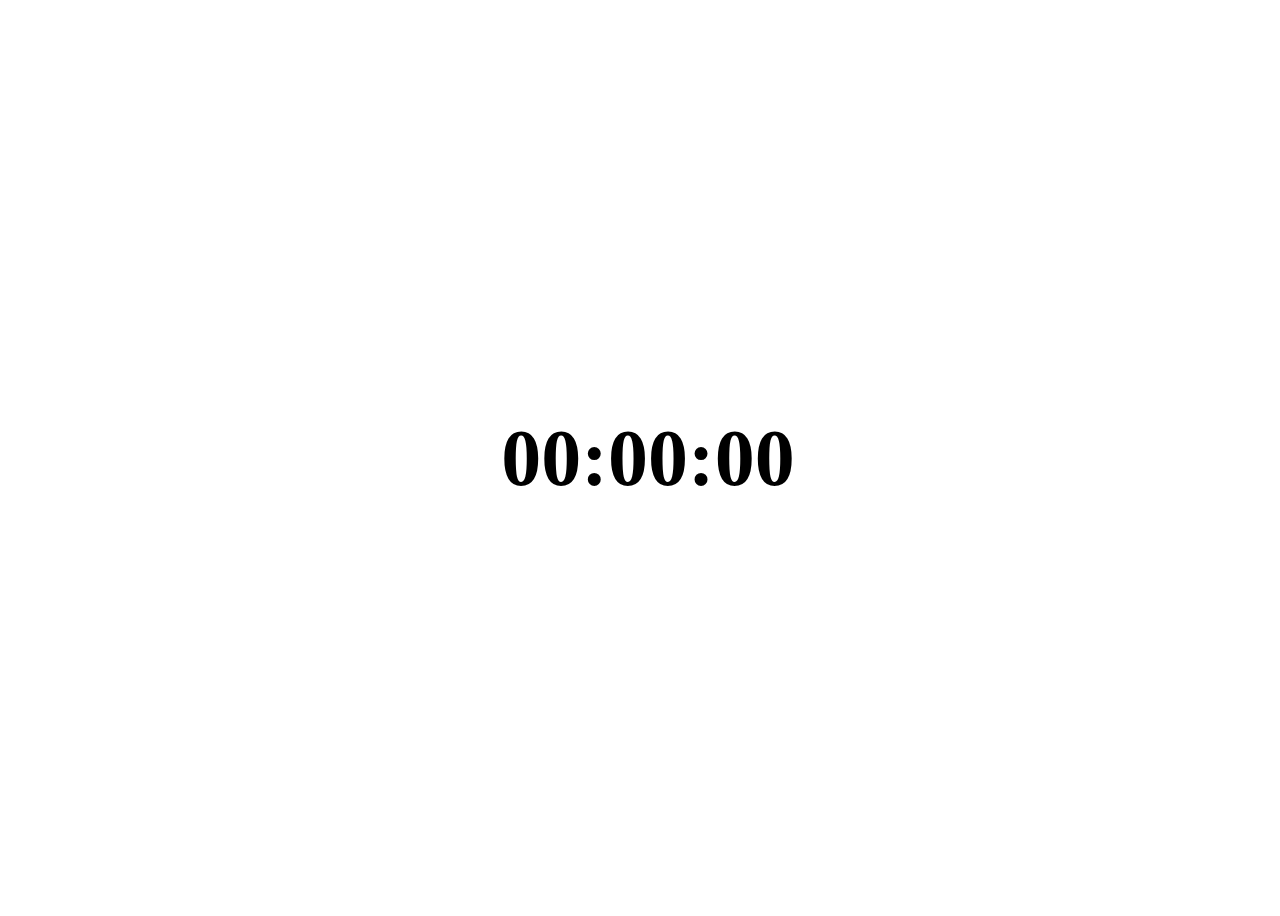
<file: time/index.html>
<!DOCTYPE html>
<html>
<head>
    <meta charset="UTF-8">
    <link rel="stylesheet" href="index.css">
    <title>Time</title>
</head>
<body>
    <h1 class="js-time time">00:00:00</h1>
    

    <script src="index.js"></script>
</body>
</html>
</file>
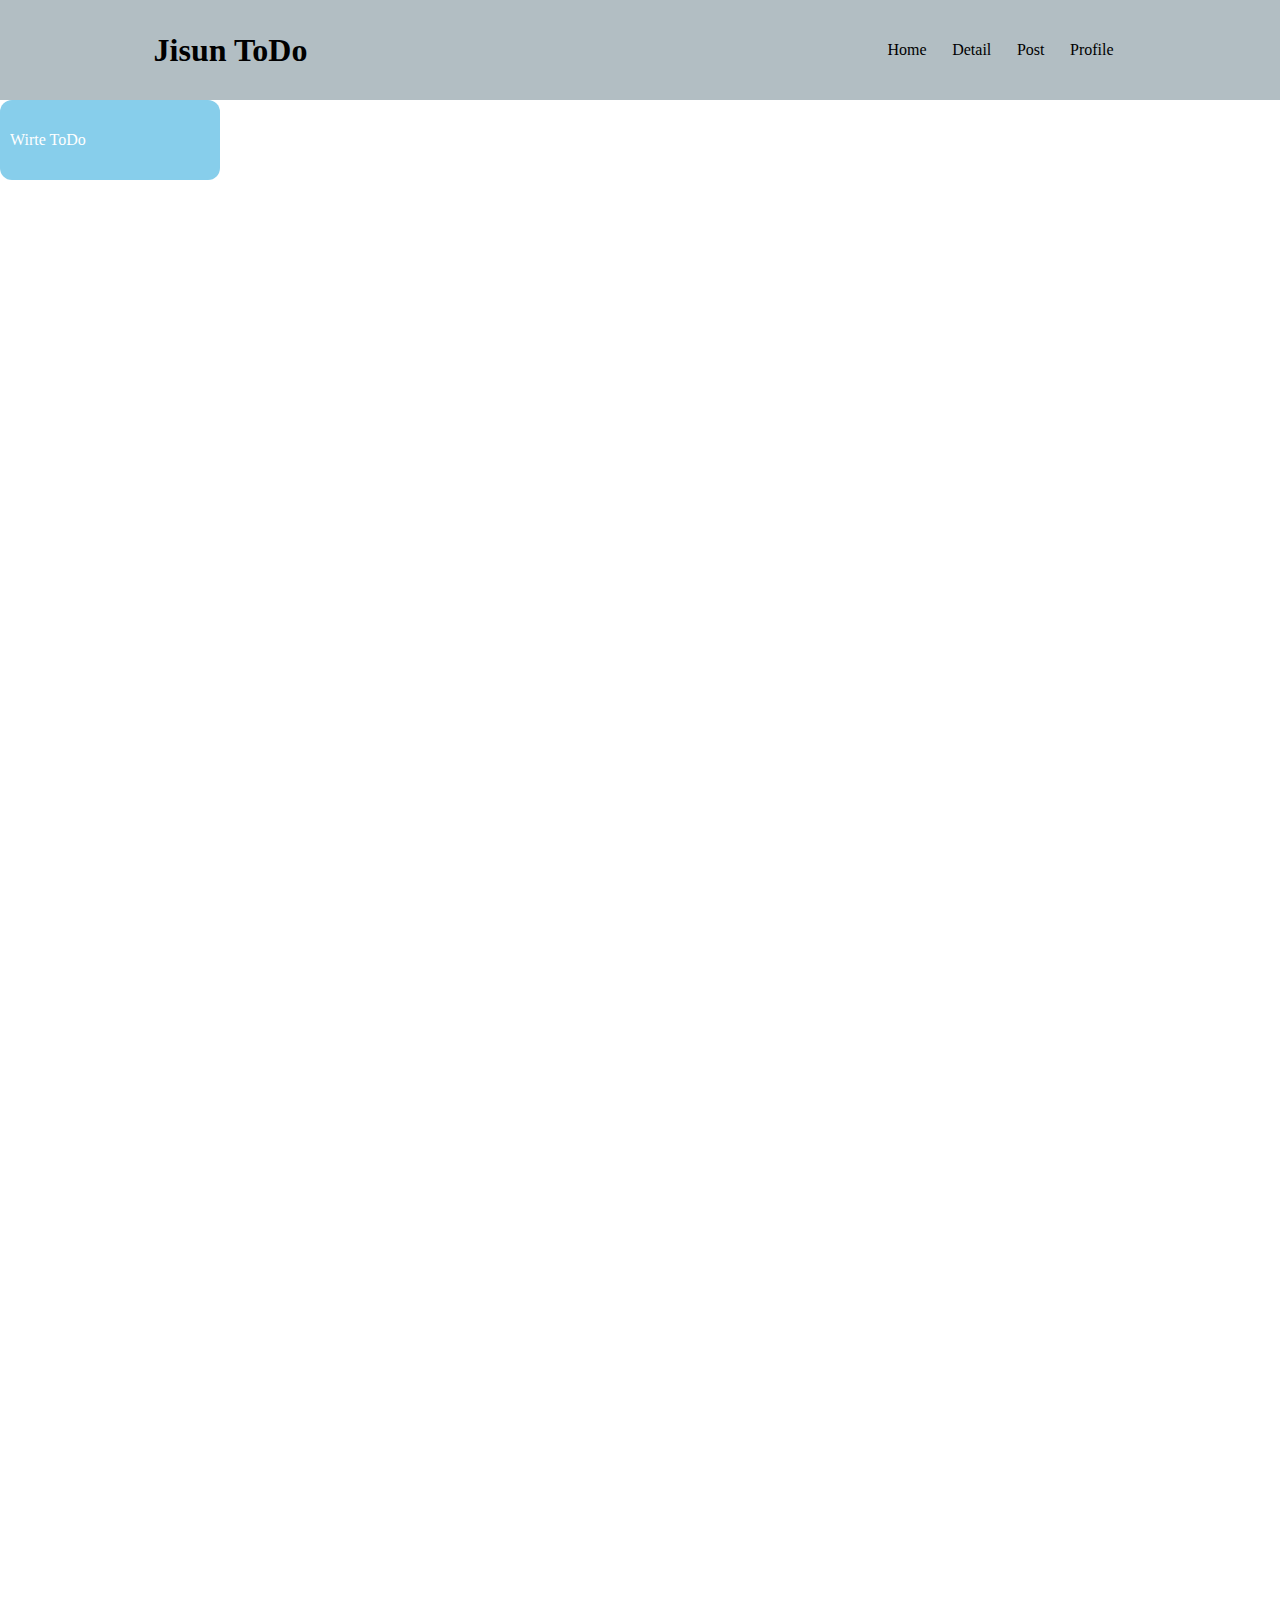
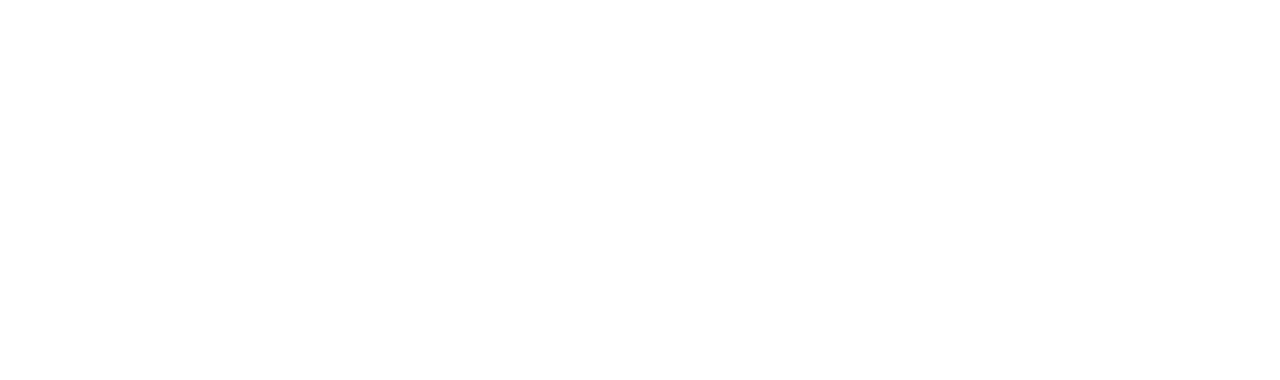
<file: todo/index.html>
<!DOCTYPE html>
<html>
<head>
    <meta charset="UTF-8">
    <title>ToDo</title>

    <link rel="stylesheet" href="index.css">
</head>
<body>
    <div class="nav">
        <!-- 표준적인 클래스명 -->
        <div class="nav__logo">
            <h1>Jisun ToDo</h1>
        </div>

        <div class="nav__element">
            <span>Home</span>
            <span>Detail</span>
            <span>Post</span>
            <span>Profile</span>
        </div>
    </div>

    <div class="empty"></div>
    
    <ul class="js-list list">
    </ul>

    <form class="js-form">
        <input class="js-input input" type="text" placeholder="Wirte ToDo">
    </form>

    <div class="content">

    </div>
    <script src="index.js"></script>
</body>
</html>
</file>
<file: time/index.css>
body {
    width: 100vw;
    height: 100vh;

    display: flex;
    justify-content: center;
    align-items: center;

}

.time {
    /* em vs rem */
    /* em == 부모요소의 폰트 크기에 따라 변함 
    default 폰트 크기는 16px
    2em == 32px */
    /* rem == 최상위 요소 폰트 크기에 따라 변함 */
    font-size: 5rem;
}
</file>
<file: todo/index.css>
/* 모든 객체에 margin, padding을 없애고 box를 border-box 형태로  */
* {
    margin: 0;
    padding: 0;
    box-sizing: border-box;
}

.empty { /* 리스트를 밀어내는 태그 */
    position: relative;
    height: 100px;
}

.list {
    all: unset;     /* list의 점 지우기 */
    width: 100vw;

    /* 한 줄에 todo 2개 정렬 */
    display: flex;
    flex-wrap: wrap;
    flex-direction: row;

    justify-content: center;
    column-gap: 10px;
}

.list li {
    all: unset;
    width: 40vw;
    height: 100px;
    background-color: skyblue;

    transition: all 500ms;
    
}

.input {
    all: unset;
    background-color: skyblue;
    padding: 10px 10px;
    width:  200px;
    height: 60px;

    color: white;
    border-radius: 12px;
}

.input::placeholder {
    color: white;
}

.nav {
    position: fixed;    /* 스크롤을 내려도 navbar 고정 */
    background-color: #b2bec3;
    width: 100vw;
    height: 100px;

    display: flex;
    justify-content: space-between;
    padding: 10px 12%;
}

.nav__logo,
.nav__element {
    position: relative;
    height: 100%;
    
    display: flex;
    align-items: center;
}

.nav__element span {
    margin: 1vw;
}

.content {
    height: 200vh;
}

/* 화면에 대한 예외 처리 - 조건이 맞으면 실행 */
@media screen and (max-width: 1000px) {
    .nav {
        height: 200px;
    }


    .list li {
        width: 80vw;
        background-color: steelblue;
        
    }
}
</file>
